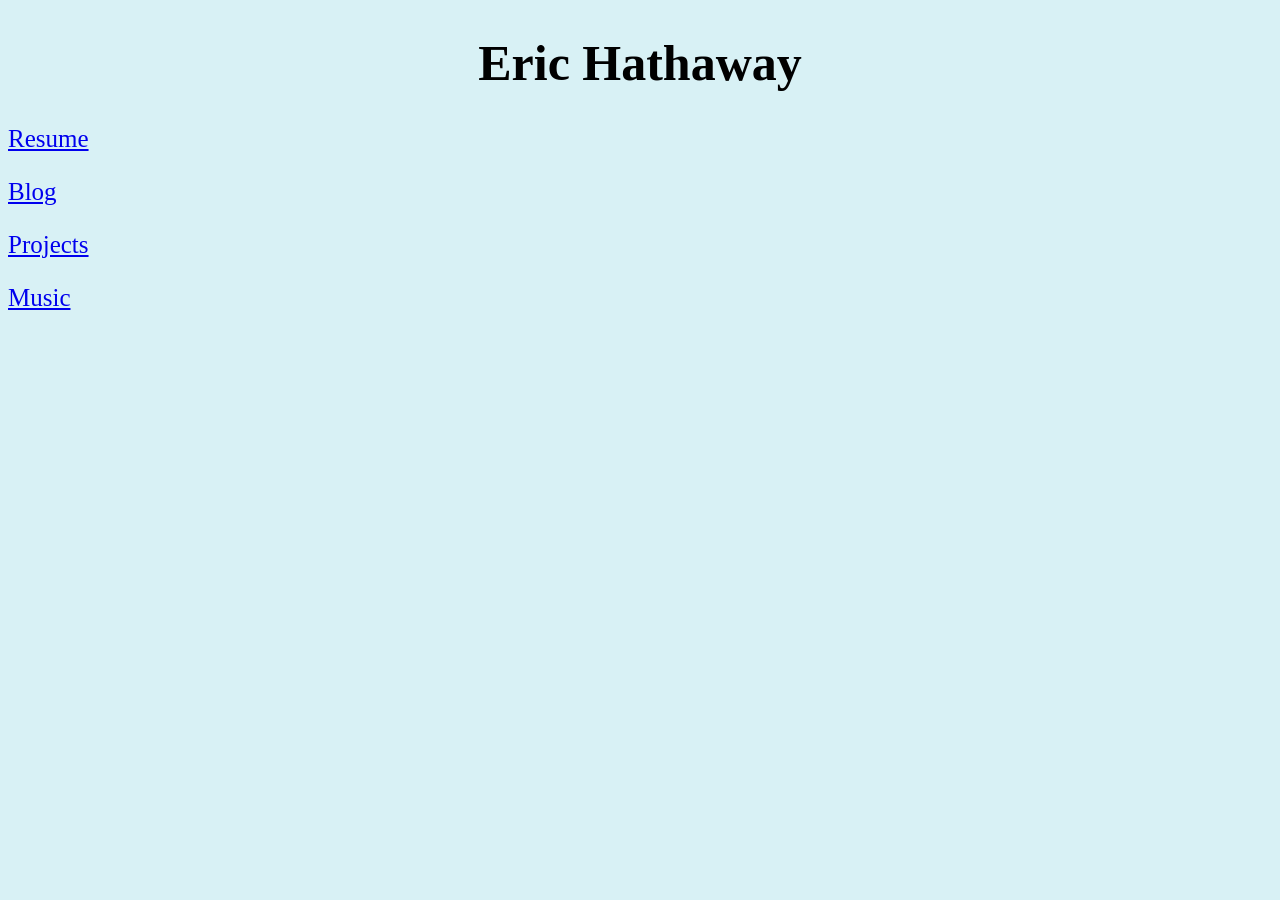
<file: index.html>
<!DOCTYPE html>
<html lang="en">
<head>
    <meta charset="UTF-8">
    <meta name="viewport" content="width=device-width, initial-scale=1.0">
    <title>Eric Hathaway</title>
    <link rel="stylesheet" href="style.css">
</head>
<body>
    <h1 id="myH1">

    </h1>
    <a href="/resume.html">
        <p id="myP">
            Resume
        </p>
    </a>
    <a href="/blogs.html">
        <p id="myP">
            Blog
        </p>
    </a>
    <a href="https://www.google.com">
        <p id="myP">
            Projects
        </p>
    </a>
    <a href="/music.html">
        <p id="myP">
            Music
        </p>
    </a>
    <script src="index.js"></script>
</body>
</html>
</file>
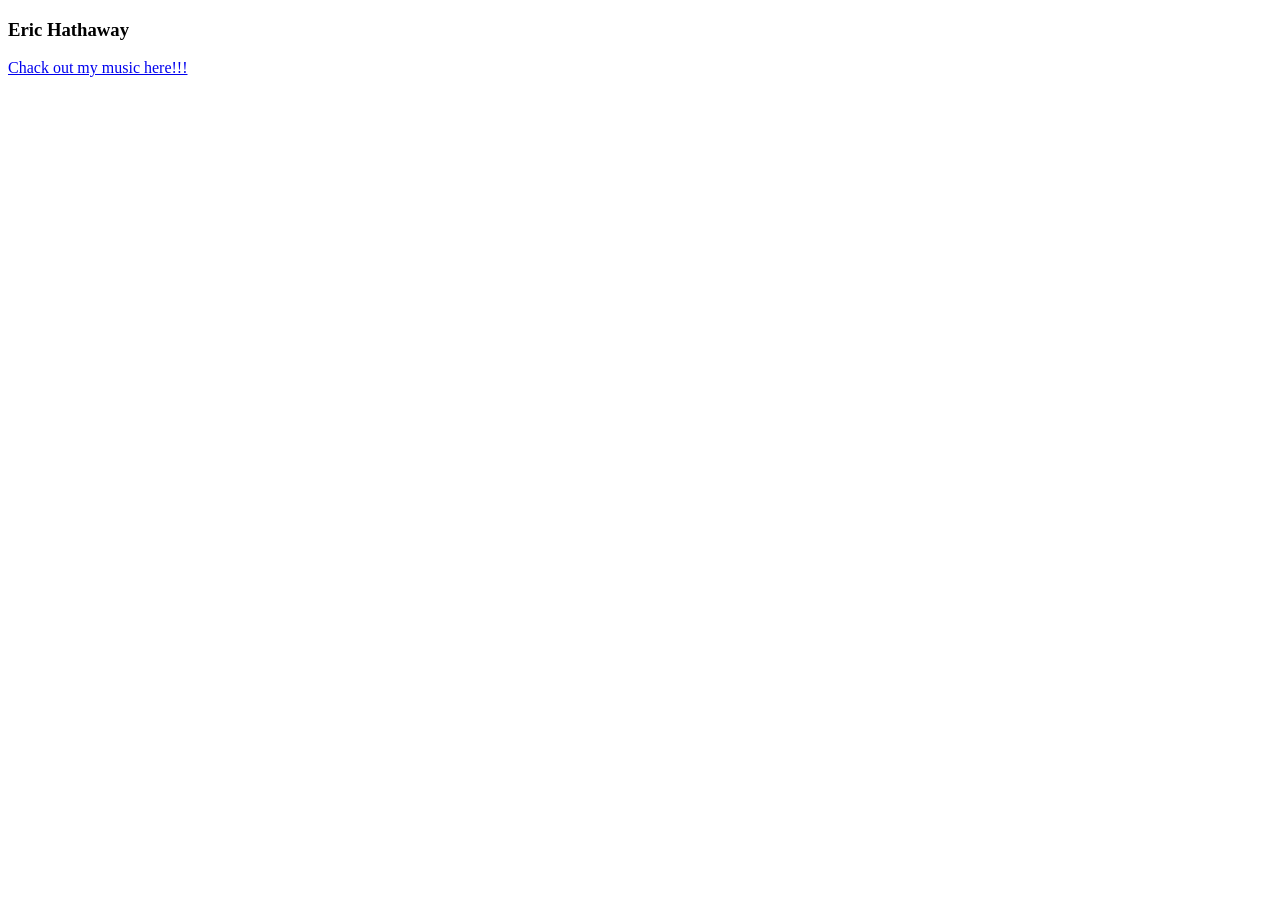
<file: music.html>
<!DOCTYPE html>
<html lang="en">
<head>
    <meta charset="UTF-8">
    <meta name="viewport" content="width=device-width, initial-scale=1.0">
    <title>Music | Eric Hathaway</title>
</head>
<body>
    <h3>
        Eric Hathaway
    </h3>
    <a href="https://www.youtube.com/@erichathaway4783">
        <p>
            Chack out my music here!!!
        </p>
    </a>
</body>
</html>
</file>
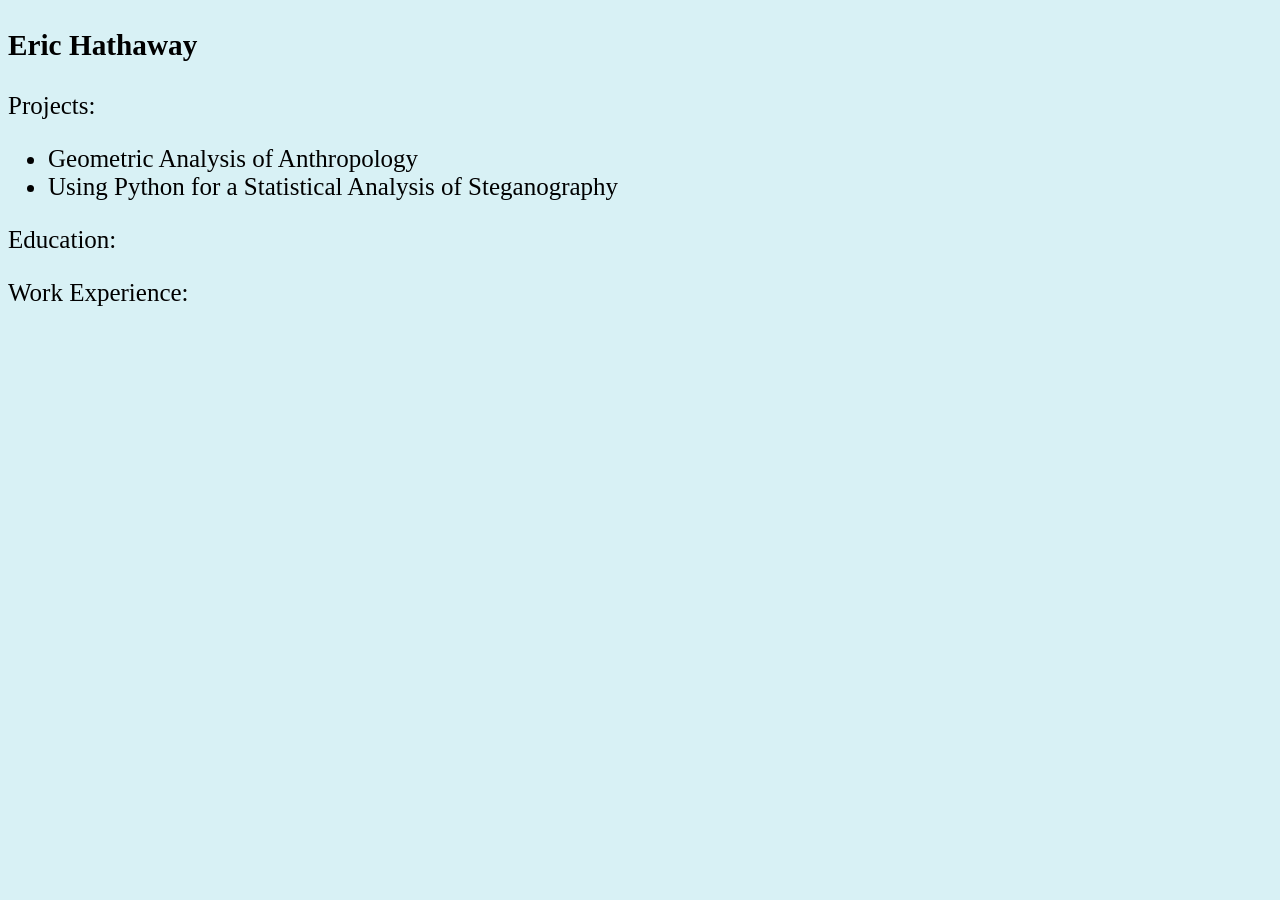
<file: resume.html>
<!DOCTYPE html>
<html lang="en">
<head>
    <meta charset="UTF-8">
    <meta name="viewport" content="width=device-width, initial-scale=1.0">
    <title>Resume | Eric Hathaway</title>
    <link rel="stylesheet" href="style.css">
</head>
<body>

    <h3>
        Eric Hathaway
    </h3>

    <p>
        Projects:
        <ul>
            <li>
                Geometric Analysis of Anthropology
            </li>
            <li>
                Using Python for a Statistical Analysis of Steganography
            </li>
        </ul>
    </p>

    <p>
        Education:
    </p>

    <p>
        Work Experience:
    </p>
    

</body>
</html>
</file>
<file: style.css>
body{
    font-family: Verdana;
    font-size: 25px;
    background-color: rgb(216, 241, 245);
}
h1{
    text-align: center;
}
</file>
